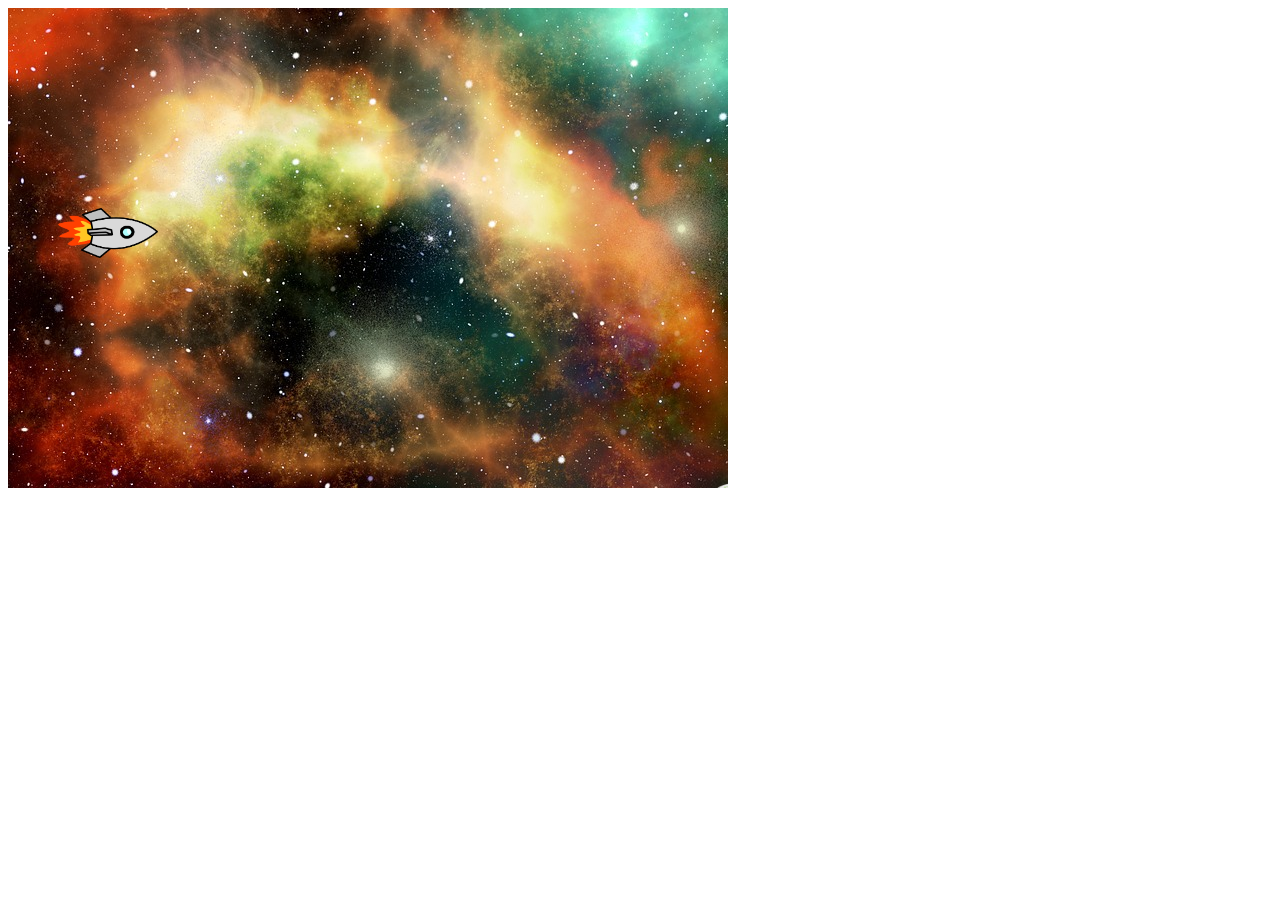
<file: Game-Alien-Hunter/index.html>
<!DOCTYPE html>
<html lang="en">
<head>
    <meta charset="UTF-8">
    <meta http-equiv="X-UA-Compatible" content="IE=edge">
    <meta name="viewport" content="width=device-width, initial-scale=1.0">
    <title>Alien_Hunter</title>
</head>
<body onload="startGame()">
    <canvas id="canvas" width="720" height="480">

    </canvas>
    
    <script src="./index.js"></script>
</body>
</html>
</file>
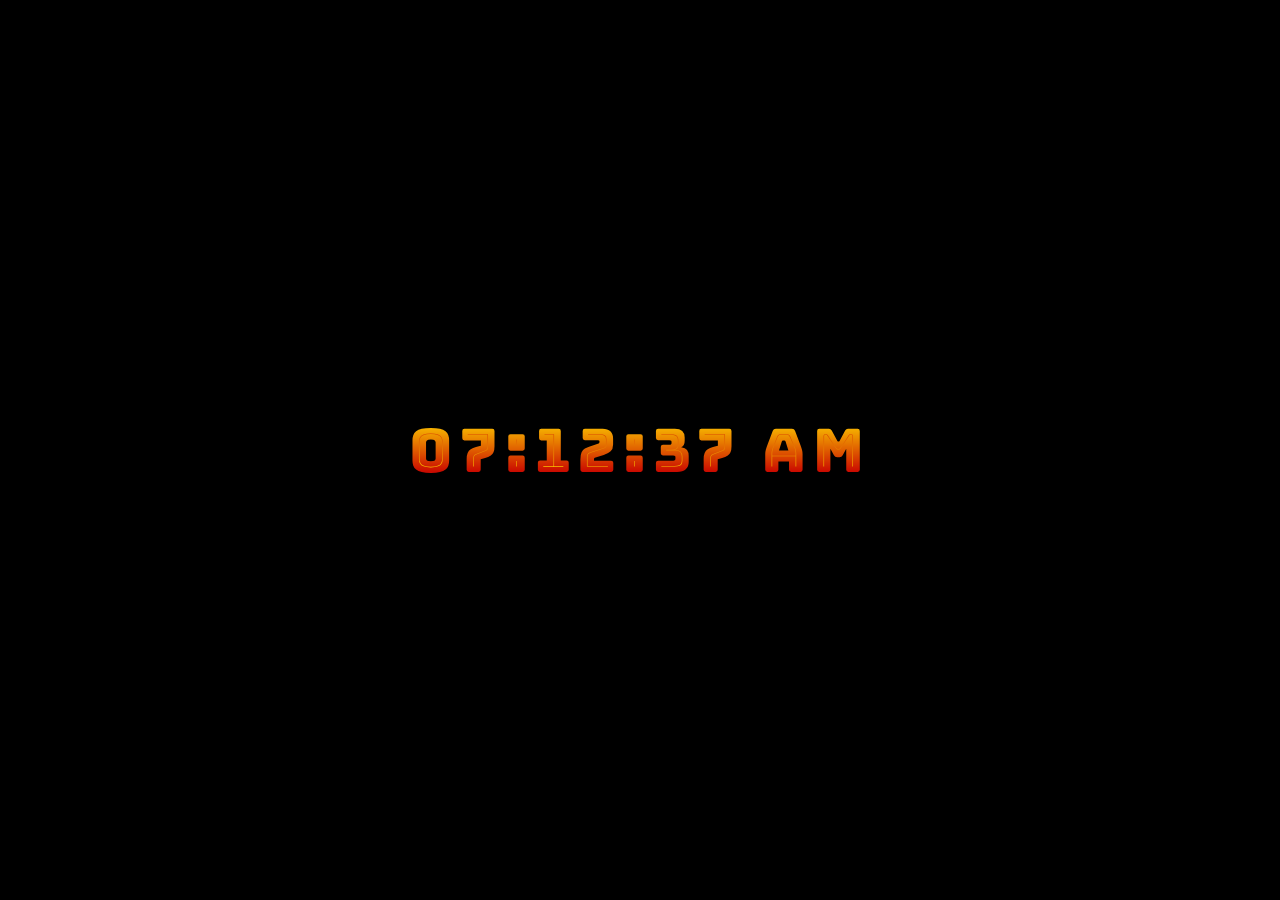
<file: Digitaluhr/clock.html>
<!DOCTYPE html>
<html lang="en">
  <head>
    <meta charset="UTF-8" />
    <meta http-equiv="X-UA-Compatible" content="IE=edge" />
    <meta name="viewport" content="width=device-width, initial-scale=1.0" />
    <title>Digitaluhr</title>
    <meta name="author" content="Mirco-Kloesener" />
    <link rel="stylesheet" href="clock.css" />
 <!--  <link rel="preconnect" href="https://fonts.googleapis.com">
<link rel="preconnect" href="https://fonts.gstatic.com" crossorigin>
<link href="https://fonts.googleapis.com/css2?family=Orbitron&display=swap" rel="stylesheet">
   -->
   <link rel="preconnect" href="https://fonts.googleapis.com">
<link rel="preconnect" href="https://fonts.gstatic.com" crossorigin>
<link href="https://fonts.googleapis.com/css2?family=Bungee+Spice&family=Orbitron&display=swap" rel="stylesheet">
  </head>
  <body>
    <div id="ClockDisplay" class="clock" onload="showTime()"></div>
    
    <script src="./clock.js"></script>
  </body>
</html>
</file>
<file: Digitaluhr/clock.css>
/* * {
    margin: 0;
    padding: 0;
    box-sizing: border-box;
} */
body {
    background: black;
}

.clock {
    position: absolute;
    top: 50%;
    left: 50%;
    transform: translateX(-50%) translateY(-50%);
    /* color: #17fe5c; */
    font-size: 60px;
    font-family: 'Bungee Spice', cursive,  'Orbitron', sans-serif ;
    letter-spacing: 7px;
}
</file>
